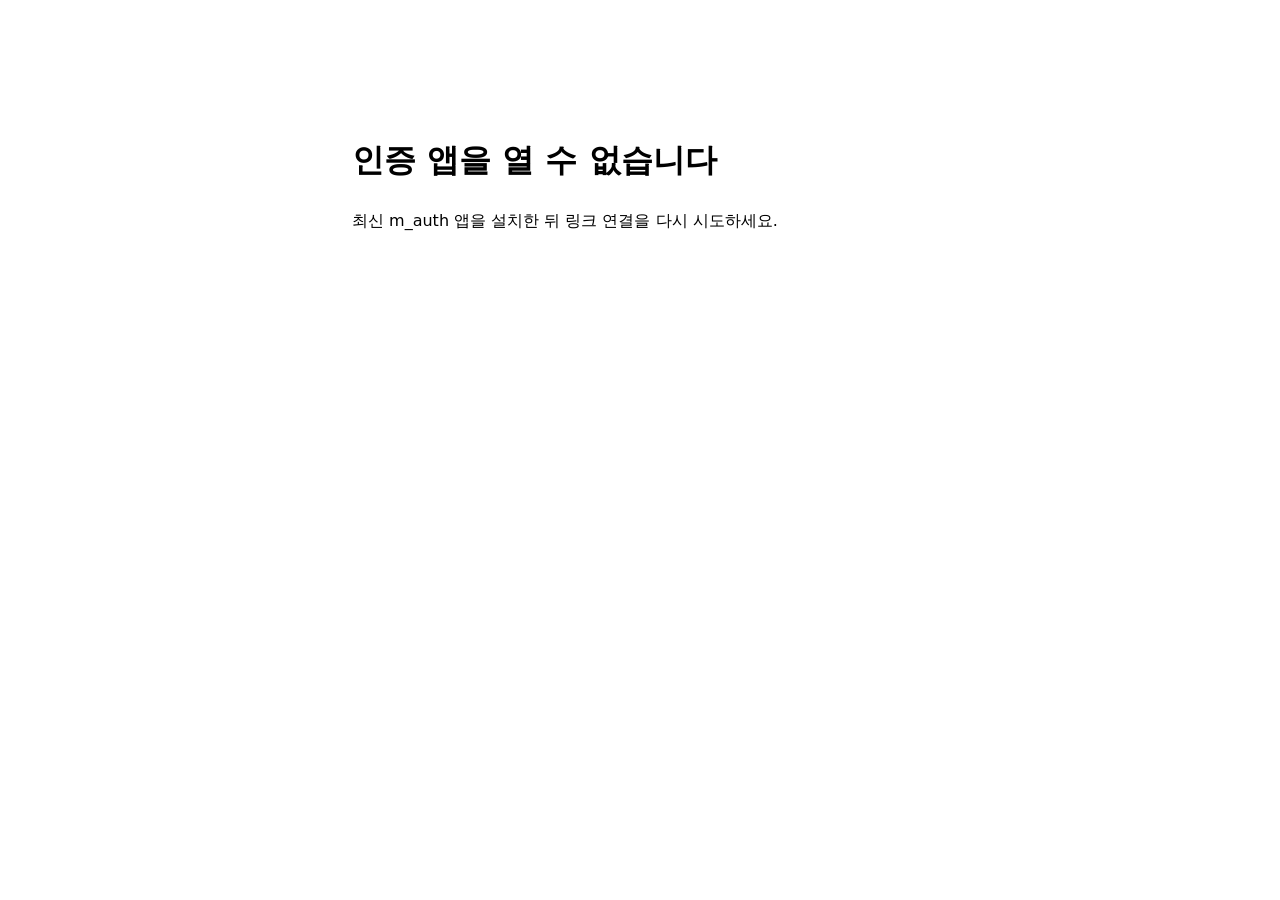
<file: oauth/native/authorize/index.html>
<!doctype html>
<html lang="ko">
<head>
  <meta charset="utf-8">
  <meta name="viewport" content="width=device-width,initial-scale=1">
  <meta name="referrer" content="no-referrer">
  <meta http-equiv="Content-Security-Policy" content="default-src 'none'; style-src 'unsafe-inline'; base-uri 'none'; form-action 'none'; frame-ancestors 'none'">
  <title>인증 앱 연결 실패</title>
</head>
<body style="font-family:system-ui,sans-serif;max-width:36rem;margin:10vh auto;padding:1.5rem;line-height:1.6">
  <h1>인증 앱을 열 수 없습니다</h1>
  <p>최신 m_auth 앱을 설치한 뒤 링크 연결을 다시 시도하세요.</p>
</body>
</html>
</file>
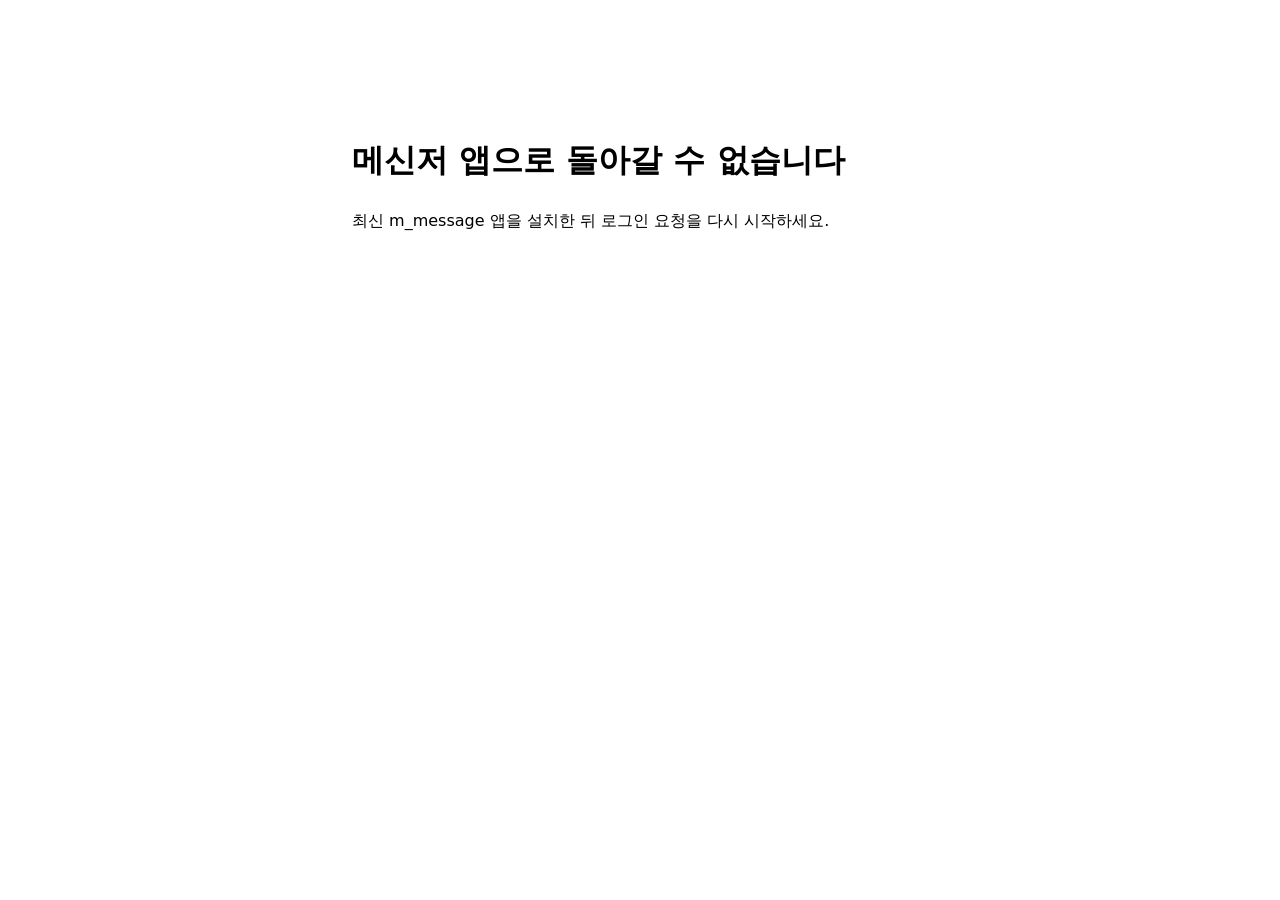
<file: oauth/native/callback/m-message/index.html>
<!doctype html>
<html lang="ko">
<head>
  <meta charset="utf-8">
  <meta name="viewport" content="width=device-width,initial-scale=1">
  <meta name="referrer" content="no-referrer">
  <meta http-equiv="Content-Security-Policy" content="default-src 'none'; style-src 'unsafe-inline'; base-uri 'none'; form-action 'none'; frame-ancestors 'none'">
  <title>메신저 앱 연결 실패</title>
</head>
<body style="font-family:system-ui,sans-serif;max-width:36rem;margin:10vh auto;padding:1.5rem;line-height:1.6">
  <h1>메신저 앱으로 돌아갈 수 없습니다</h1>
  <p>최신 m_message 앱을 설치한 뒤 로그인 요청을 다시 시작하세요.</p>
</body>
</html>
</file>
